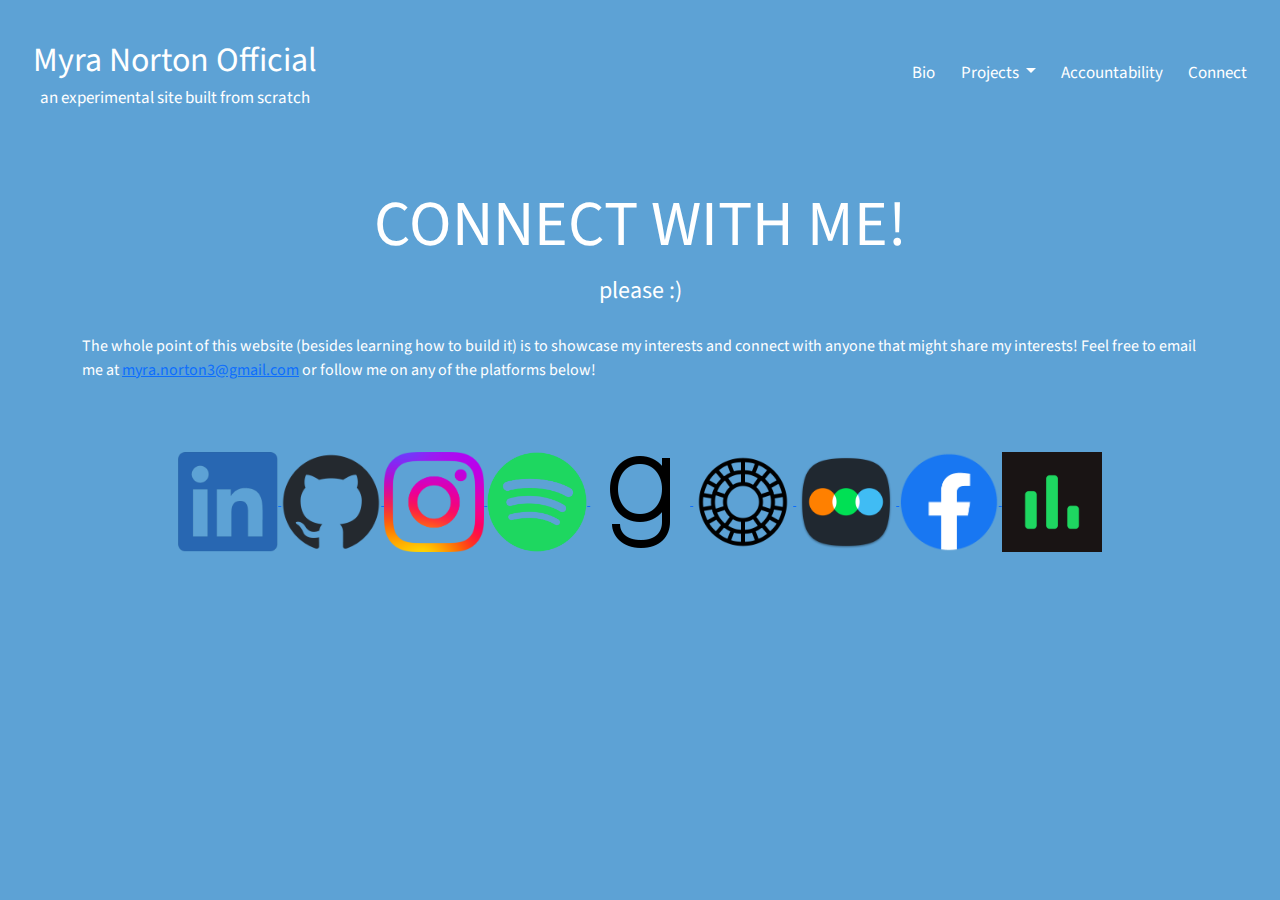
<file: connect.html>
<!doctype html>
<html lang="en">
  <head>
    <!-- Required meta tags -->
    <meta charset="utf-8">
    <meta name="viewport" content="width=device-width, initial-scale=1, shrink-to-fit=no">

    <!-- Bootstrap CSS and my stylesheet-->
    <link href="https://cdn.jsdelivr.net/npm/bootstrap@5.0.0/dist/css/bootstrap.min.css" rel="stylesheet" >
    <script src="https://cdn.jsdelivr.net/npm/@popperjs/core@2.9.2/dist/umd/popper.min.js" ></script>
    <script src="https://cdn.jsdelivr.net/npm/bootstrap@5.0.1/dist/js/bootstrap.min.js" integrity="sha384-Atwg2Pkwv9vp0ygtn1JAojH0nYbwNJLPhwyoVbhoPwBhjQPR5VtM2+xf0Uwh9KtT" crossorigin="anonymous"></script>
    <link rel="stylesheet" href="style.css">

    <!-- Font -->
    <link rel="preconnect" href="https://fonts.googleapis.com">
    <link rel="preconnect" href="https://fonts.gstatic.com" crossorigin>
    <link href="https://fonts.googleapis.com/css2?family=Source+Sans+Pro:wght@600&display=swap" rel="stylesheet">

    <title>Myra's Page</title>
  </head>

  <body>
    <div id="site-container" class="container-fluid">
      <div id="header" class="d-flex flex-md-row flex-column align-items-center mb-3">
        <div class="me-md-auto p-2">
          <a class="btn btn-default" href="index.html">
          <div id="site-title">Myra Norton Official</div>
          <div id="site-subtitle">an experimental site built from scratch</div>
          </a>
        </div> <!-- close title flex item -->
        <div class="p-2" >
          <div class="btn-group">
            <a class="btn btn-default" href="bio.html">Bio</a>
            <div class="dropdown">
              <a class="btn btn-default dropdown-toggle" href="#" role="button" id="dropdownMenuLink" data-bs-toggle="dropdown" aria-expanded="false">
                Projects
              </a>          
              <ul class="dropdown-menu" aria-labelledby="dropdownMenuLink">
                <li><a class="dropdown-item" href="projects.html">All Projects</a></li>
                <li><a class="dropdown-item" href="plotter.html">Pen Plotter</a></li>
                <li><a class="dropdown-item" href="webdev.html">Web Development</a></li>
                <li><a class="dropdown-item" href="music.html">Music Production</a></li>
                <li><a class="dropdown-item" href="neuro.html">Neuro Stuff</a></li>
                <li><a class="dropdown-item" href="dust.html">Interstellar Dust</a></li>
              </ul>
            </div> <!-- close dropdown div -->
            <a class="btn btn-default" href="accountability.html">Accountability</a>
            <a class="btn btn-default" href="connect.html">Connect</a>
          </div> <!-- close button group -->
        </div> <!-- close button flex item -->
      </div> <!-- close header div -->
    </div> <!-- close site container -->
    <div class="container-fluid" style="padding: 34px;">
      <div style="text-align:center; font-size: 64px;">CONNECT WITH ME!</div>
      <div style="text-align:center; font-size: 24px;">please :)</div>
      <div id="text-container" class="container" style="margin-bottom: 70px; margin-top:25px;">The whole point of this website (besides learning how to
        build it) is to showcase my interests and connect with anyone that might share my interests!
        Feel free to email me at <a href="mailto: myra.norton3@gmail.com">myra.norton3@gmail.com</a> or follow me on any of the platforms below!
      </div>
      <div style="text-align:center;">
        <a href="https://www.linkedin.com/in/myra-norton-2379a4212" target="_blank">
          <img src="icons/linkedin.png" height="100px">
        </a>
        <a href="https://github.com/myra-norton" target="_blank">
          <img src="icons/github.png" height="100px">
        </a>
        <a href="https://www.instagram.com/myra.norton" target="_blank">
          <img src="icons/instagram.png" height="100px">
        </a>
        <a href="https://open.spotify.com/user/myra.norton?si=I9JolG-KSZygtgC2RiaxAQ&nd=1" target="_blank">
          <img src="icons/spotify.png" height="100px">
        </a>
        <a href="https://www.goodreads.com/user/show/79689283" target="_blank">
          <img src="icons/goodreads.png" height="100px">
        </a>
        <a href="https://vsco.co/myra-norton/gallery" target="_blank">
          <img src="icons/vsco.png" height="100px">
        </a>
        <a href="https://boxd.it/4uU9Z" target="_blank">
          <img src="icons/letterboxd.png" height="100px">
        </a>
        <a href="https://www.facebook.com/profile.php?id=100004987609026&mibextid=LQQJ4d" target="_blank">
          <img src="icons/facebook.png" height="100px">
        </a>
        <a href="https://stats.fm/myra.norton" target="_blank">
          <img src="icons/spotistats.webp" height="100px">
        </a>
      </div>
    </div>
  </body>
</html>
</file>
<file: style.css>
/* Extra small devices (portrait phones, less than 576px) */

body{
    font-size: 16px;
    color: #FFFFFF;
    background-color: #5DA2D5;
    font-family: 'Source Sans Pro', sans-serif;
}

#site-container{
    /* --bs-gutter-x:0; */
    margin-top: 20px;
    /* background-color:rgb(177, 40, 168); */
    /* border: 2px solid white; */
}
.box{
    background-color:rgb(35, 12, 243);
    border: 2px solid white;
    height: 350px;
}
#site-title{
    color: white;
    font-size:34px;
}

#site-subtitle{
    color: white;
    font-size:17px;
}

.btn{
    font-size:17px;
    color: white;
}



/*Small devices (landscape phones, 576px and up)*/
@media (min-width: 576px) {
    #site-title{
        font-size:32px;
    }
}

/*Medium devices (tablets, 768px and up)*/
@media (min-width: 768px) {
    #site-title{
        font-size:34px;
    }
}

/*Large devices (desktops, 992px and up)*/
/* @media (min-width: 992px) { }*/

/*Extra large devices (large desktops, 1200px and up)*/
/* @media (min-width: 1200px) { ... } */
</file>
